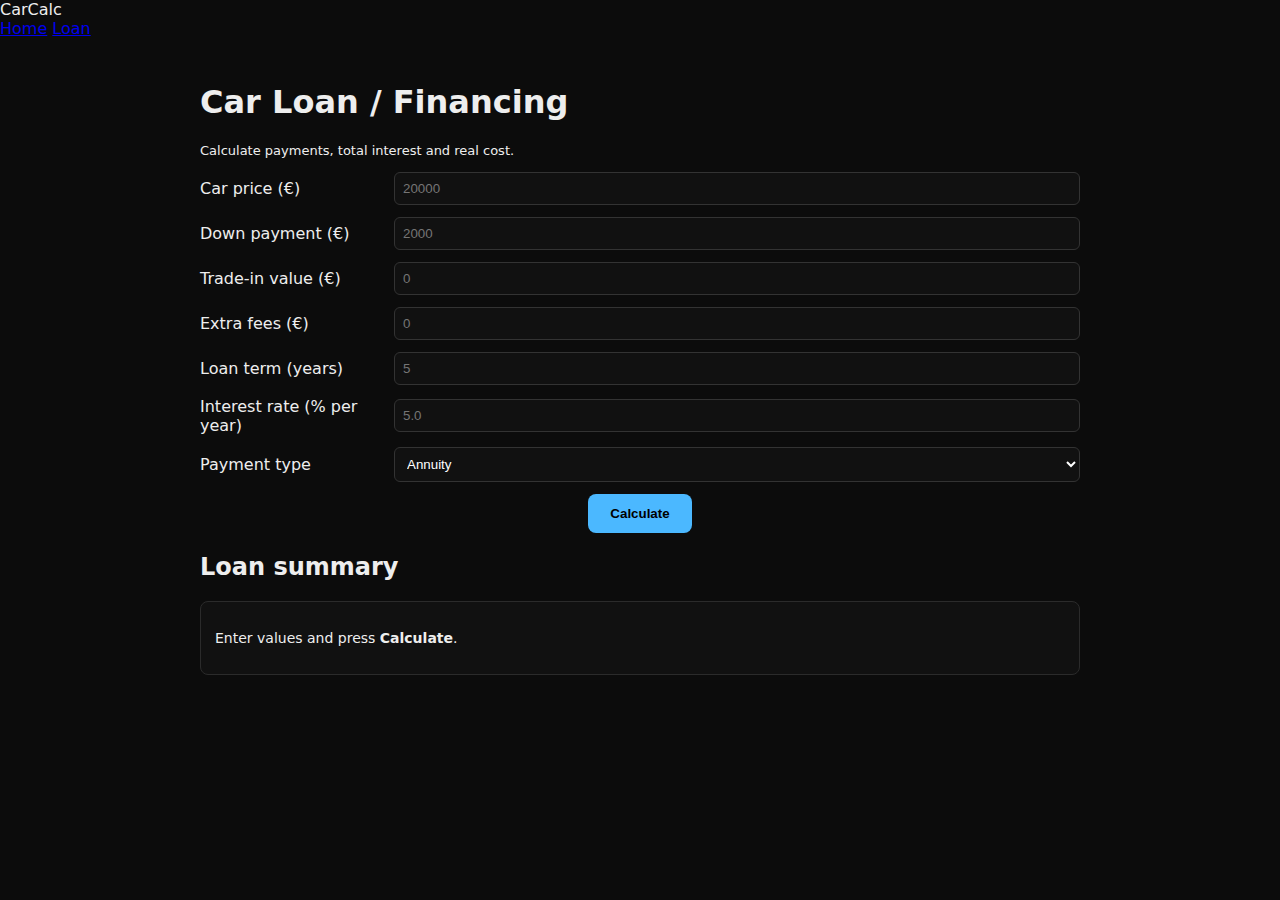
<file: loan.html>
<!DOCTYPE html>
<html lang="en">
<head>
  <meta charset="UTF-8">
  <title>Car Loan Calculator</title>
  <meta name="viewport" content="width=device-width, initial-scale=1">

  <link rel="stylesheet" href="css/main.css">
  <link rel="stylesheet" href="css/loan.css">

  <script src="js/loan.js" defer></script>
</head>
<body class="loan-page">

<header class="app-header">
  <div class="logo-wrap"><div class="logo">CarCalc</div></div>

  <nav class="nav">
    <a href="index.html">Home</a>
    <a href="loan.html" class="active">Loan</a>
  </nav>
</header>

<main class="app-main">

  <section class="card">
    <h1>Car Loan / Financing</h1>
    <p class="card-subtitle">Calculate payments, total interest and real cost.</p>

    <form id="loan-form">

      <div class="form-row">
        <label for="loan_price">Car price (€)</label>
        <input id="loan_price" type="number" step="100" placeholder="20000">
      </div>

      <div class="form-row">
        <label for="loan_down">Down payment (€)</label>
        <input id="loan_down" type="number" step="100" placeholder="2000">
      </div>

      <div class="form-row">
        <label for="loan_trade">Trade-in value (€)</label>
        <input id="loan_trade" type="number" step="100" placeholder="0">
      </div>

      <div class="form-row">
        <label for="loan_fees">Extra fees (€)</label>
        <input id="loan_fees" type="number" step="50" placeholder="0">
      </div>

      <div class="form-row">
        <label for="loan_years">Loan term (years)</label>
        <input id="loan_years" type="number" min="1" max="10" placeholder="5">
      </div>

      <div class="form-row">
        <label for="loan_rate">Interest rate (% per year)</label>
        <input id="loan_rate" type="number" step="0.1" placeholder="5.0">
      </div>

      <div class="form-row">
        <label for="loan_type">Payment type</label>
        <select id="loan_type">
          <option value="annuity" selected>Annuity</option>
          <option value="simple">Simple</option>
        </select>
      </div>

      <div class="form-actions">
        <button type="button" id="loan_calc_btn">Calculate</button>
      </div>

    </form>
  </section>

  <section class="card card--compact">
    <h2>Loan summary</h2>
    <div id="loan-result" class="result-box">
      <p>Enter values and press <b>Calculate</b>.</p>
    </div>
  </section>

</main>
</body>
</html>
</file>
<file: css/main.css>
body {
    margin: 0;
    background: #0c0c0c;
    font-family: system-ui, sans-serif;
    color: #eee;
}

.header {
    background: #111;
    padding: 14px;
    border-bottom: 1px solid #333;
}

.header nav {
    display: flex;
    gap: 16px;
}

.header a {
    color: #aaa;
    text-decoration: none;
    font-size: 14px;
}

.header a.active {
    color: #4bb8ff;
    font-weight: bold;
}

.container {
    max-width: 760px;
    margin: 30px auto;
    padding: 20px;
}

.section-card {
    background: #1a1a1a;
    padding: 22px;
    border-radius: 12px;
    border: 1px solid #333;
    box-shadow: 0 0 20px rgba(0,0,0,0.3);
}

.field {
    display: flex;
    justify-content: space-between;
    margin-bottom: 14px;
}

.field label {
    width: 180px;
    color: #9a9a9a;
}

.field input {
    flex: 1;
    padding: 8px;
    background: #111;
    border: 1px solid #333;
    border-radius: 6px;
    color: #fff;
}

.calc-btn {
    width: 100%;
    padding: 12px;
    background: #4bb8ff;
    color: #000;
    font-weight: 700;
    border: none;
    border-radius: 8px;
    cursor: pointer;
    margin: 14px 0;
}

.result-box {
    background: #111;
    padding: 14px;
    border-radius: 8px;
    border: 1px solid #2b2b2b;
    margin-top: 20px;
}

.result-box span {
    color: #4bb8ff;
}
</file>
<file: css/loan.css>
/* Loan page */

.loan-page .app-main {
  max-width: 880px;
  margin: 0 auto;
  padding: 1.5rem 1rem;
}

.card-subtitle {
  margin: 0 0 14px;
  font-size: 13px;
  color: var(--text-muted);
}

/* form rows */
.form-row {
  display: flex;
  align-items: center;
  gap: 14px;
  margin-bottom: 12px;
}

.form-row label {
  width: 180px;
  color: var(--text-muted);
}

.form-row input,
.form-row select {
  flex: 1;
  padding: 8px;
  background: #111;
  border: 1px solid #333;
  border-radius: 6px;
  color: #fff;
}

/* calculate button */
#loan-form .form-actions {
  display: flex;
  justify-content: center;
}

#loan-form .form-actions button {
  background: #4bb8ff;
  padding: 12px 22px;
  border-radius: 8px;
  border: none;
  font-weight: 600;
  cursor: pointer;
  color: #000;
}

/* result block */
.result-box {
  display: grid;
  gap: 10px;
  font-size: 14px;
}

.result-row {
  display: flex;
  justify-content: space-between;
}

.result-label {
  color: var(--text-muted);
}

.result-value {
  font-weight: 600;
}

.result-value.green { color: #00e676; }
.result-value.orange { color: #ffb74d; }

.result-value.main {
  font-size: 18px;
}

.result-note {
  margin-top: 10px;
  font-size: 11px;
  color: var(--text-muted);
}
</file>
